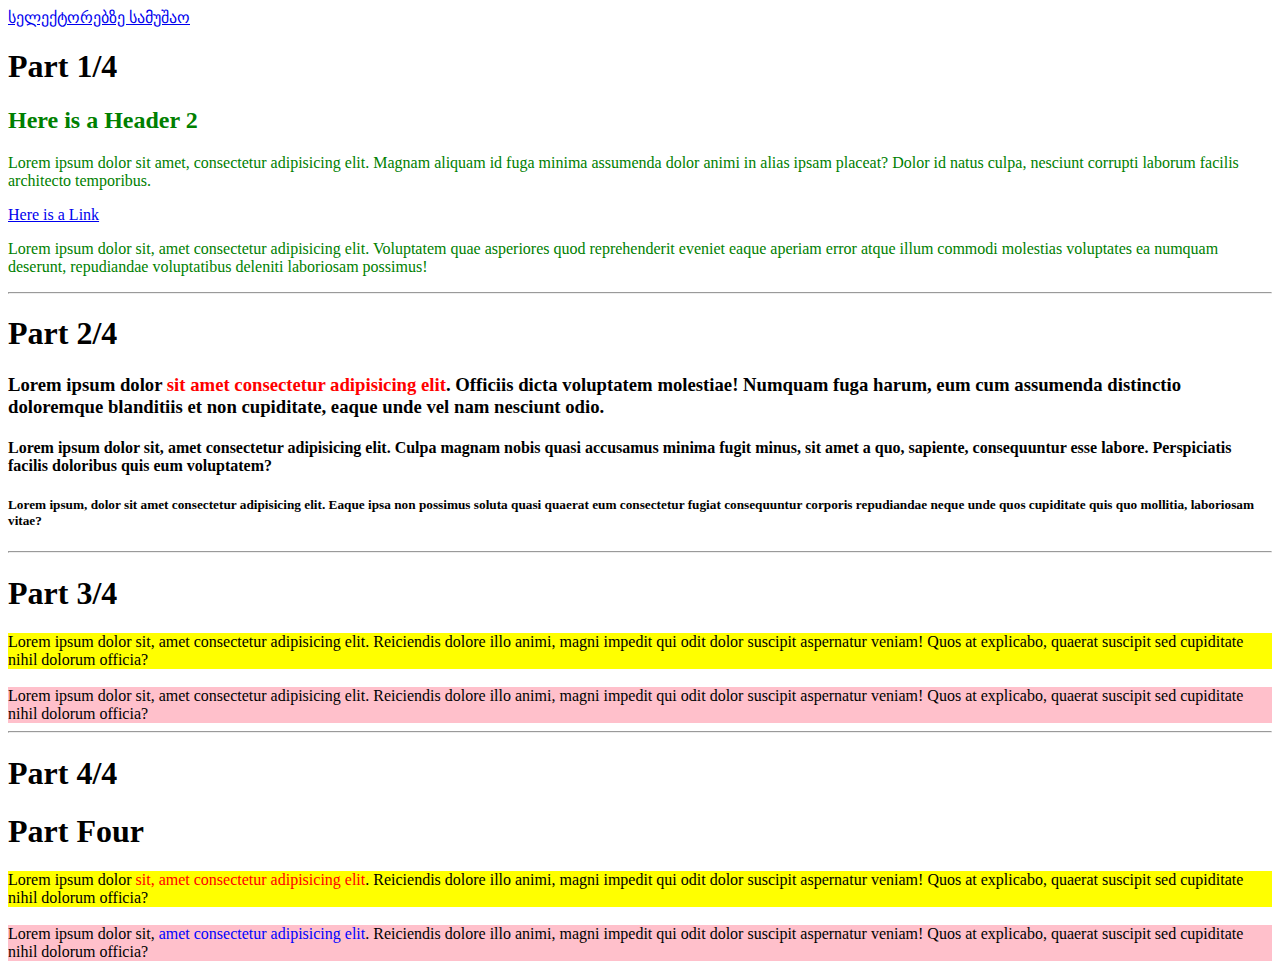
<file: index.html>
<!DOCTYPE html>
<html lang="en">
  <head>
    <meta charset="UTF-8" />
    <meta name="viewport" content="width=device-width, initial-scale=1.0" />
    <meta http-equiv="X-UA-Compatible" content="ie=edge" />
    <title>Homework</title>
    <link rel="stylesheet" href="./index.css" />
  </head>
  <body>
    <a href="./selectors.html">სელექტორებზე სამუშაო</a>

    <!-- Part 1/4 - Use the CSS element type selectors to target the text elements inside the "part-one" div and color them all GREEN -->
    <h1>Part 1/4</h1>
    <div class="part-one">
      <h2>Here is a Header 2</h2>
      <p>
        Lorem ipsum dolor sit amet, consectetur adipisicing elit. Magnam aliquam
        id fuga minima assumenda dolor animi in alias ipsam placeat? Dolor id
        natus culpa, nesciunt corrupti laborum facilis architecto temporibus.
      </p>
      <a href="#">Here is a Link</a>
      <p>
        Lorem ipsum dolor sit, amet consectetur adipisicing elit. Voluptatem
        quae asperiores quod reprehenderit eveniet eaque aperiam error atque
        illum commodi molestias voluptates ea numquam deserunt, repudiandae
        voluptatibus deleniti laboriosam possimus!
      </p>
    </div>
    <hr />

    <!-- Part 2/4 - Use a CSS element descendant selector(s) to color the all the span tags RED in the "part-two" div -->
    <h1>Part 2/4</h1>
    <div class="part-two">
      <h3>
        Lorem ipsum dolor
        <span>sit amet consectetur adipisicing elit</span>. Officiis dicta
        voluptatem molestiae! Numquam fuga harum, eum cum assumenda distinctio
        doloremque blanditiis et non cupiditate, eaque unde vel nam nesciunt
        odio.
      </h3>
      <h4>
        Lorem ipsum dolor sit,
        <span>amet consectetur adipisicing</span> elit. Culpa magnam nobis quasi
        accusamus minima fugit minus, sit amet a quo, sapiente, consequuntur
        esse labore. Perspiciatis facilis doloribus quis eum voluptatem?
      </h4>
      <h5>
        Lorem ipsum,
        <span>dolor sit amet consectetur adipisicing elit</span>. Eaque ipsa non
        possimus soluta quasi quaerat eum consectetur fugiat consequuntur
        corporis repudiandae neque unde quos cupiditate quis quo mollitia,
        laboriosam vitae?
      </h5>
    </div>
    <hr />

    <!-- Part 3/4 - Use CSS Class selectors to give each element inside the "part-three" div its' corresponding class name background color -->
    <h1>Part 3/4</h1>
    <div class="part-three">
      <article class="background-yellow">
        Lorem ipsum dolor sit, amet consectetur adipisicing elit. Reiciendis
        dolore illo animi, magni impedit qui odit dolor suscipit aspernatur
        veniam! Quos at explicabo, quaerat suscipit sed cupiditate nihil dolorum
        officia?
      </article>
      <br />
      <article class="background-pink">
        Lorem ipsum dolor sit, amet consectetur adipisicing elit. Reiciendis
        dolore illo animi, magni impedit qui odit dolor suscipit aspernatur
        veniam! Quos at explicabo, quaerat suscipit sed cupiditate nihil dolorum
        officia?
      </article>
    </div>
    <hr />

    <!-- Part 4/4 - Use CSS Class & Class Descendant selectors to give each span element inside the "part-four" div its respective class name text color -->
    <h1>Part 4/4</h1>
    <div class="part-four">
      <h1>Part Four</h1>
      <article class="background-yellow">
        Lorem ipsum dolor
        <span class="red-text">sit, amet consectetur adipisicing elit</span>.
        Reiciendis dolore illo animi, magni impedit qui odit dolor suscipit
        aspernatur veniam! Quos at explicabo, quaerat suscipit sed cupiditate
        nihil dolorum officia?
      </article>
      <br />
      <article class="background-pink">
        Lorem ipsum dolor sit,
        <span class="blue-text">amet consectetur adipisicing elit</span>.
        Reiciendis dolore illo animi, magni impedit qui odit dolor suscipit
        aspernatur veniam! Quos at explicabo, quaerat suscipit sed cupiditate
        nihil dolorum officia?
      </article>
    </div>
  </body>
</html>
</file>
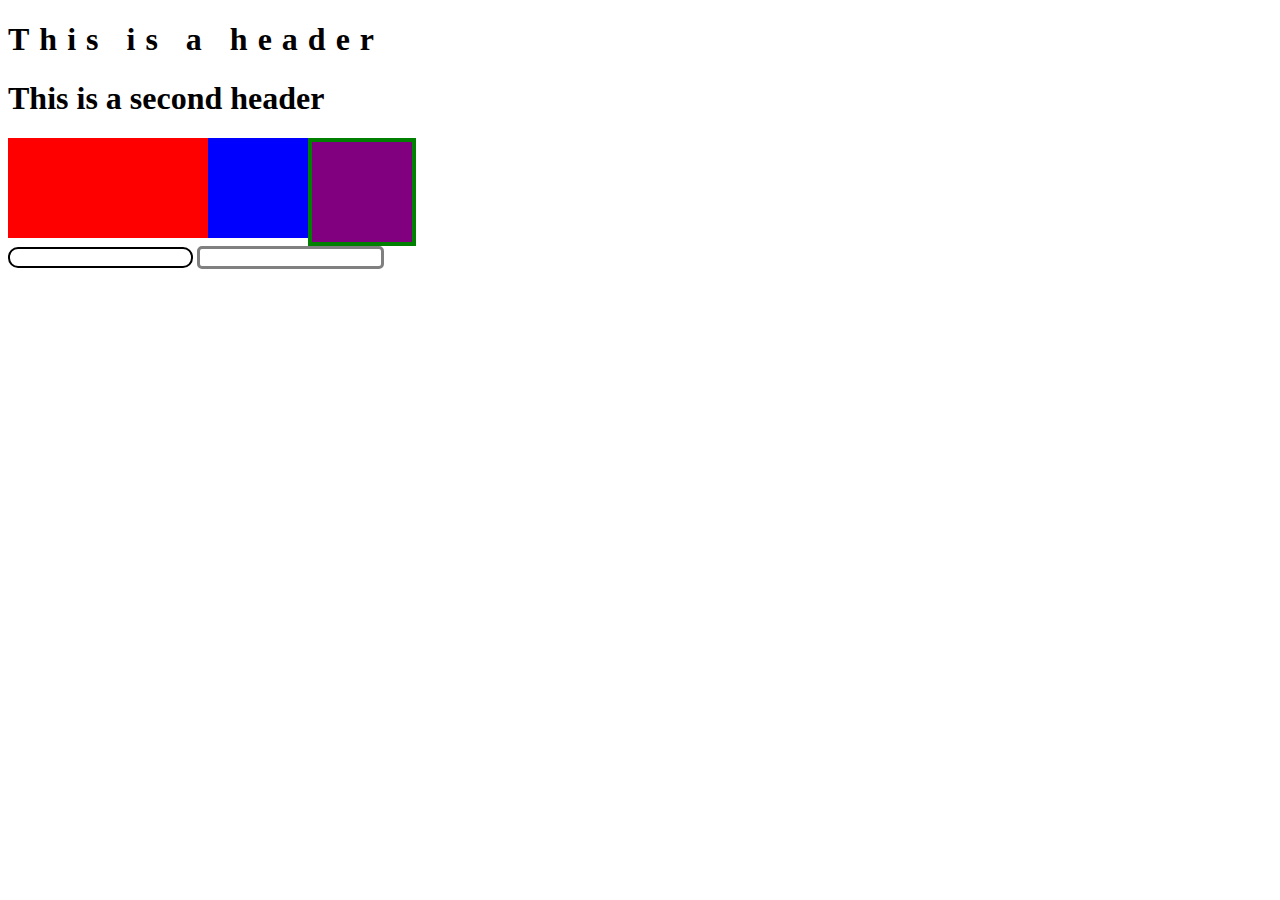
<file: selectors.html>
<!DOCTYPE html>
<html lang="en">
  <head>
    <meta charset="UTF-8" />
    <meta http-equiv="X-UA-Compatible" content="IE=edge" />
    <meta name="viewport" content="width=device-width, initial-scale=1.0" />
    <title>selectors</title>
    <link rel="stylesheet" href="./selectors.css">
  </head>
  <body>
    <header>
      <h1>This is a header</h1>
    </header>

    <h1>This is a second header</h1>

    <span class="box red"></span>

    <div class="box red"></div>

    <div class="box blue"></div>

    <div class="box purple" id="green-border"></div>

    <form>
      <input type="text" />
      <input type="email" />
    </form>
  </body>
</html>
</file>
<file: index.css>
.part-one {
  color: green;
}
.part-two > h3 > span {
  color: red;
}
.part-three > .background-yellow {
  background-color: yellow;
}
.part-three > .background-pink {
  background-color: pink;
}
.part-four > .background-yellow {
  background-color: yellow;
}
.part-four > .background-pink {
  background-color: pink;
}
.part-four > .background-yellow > .red-text {
  color: red;
}
.part-four > .background-pink > .blue-text {
  color: blue;
}
</file>
<file: selectors.css>
/**
 * Don't change any of the properties. Only replace anywhere it says '**selector goes here**' with the appropriate selector
*/

header > h1 {
  letter-spacing: 10px;
}

.red {
  background-color: red;
}

.blue {
  background-color: blue;
}

.purple {
  background-color: purple;
}

.box {
  float: left;
  width: 100px;
  height: 100px;
}

#green-border {
  border: solid 4px green;
}

input[type=text] {
  border: solid 2px black;
  border-radius: 10px;
}

input[type=email] {
  border: solid 3px gray;
  border-radius: 5px;
}

/* This selector should stay here */
form {
  clear: left;
}
</file>
